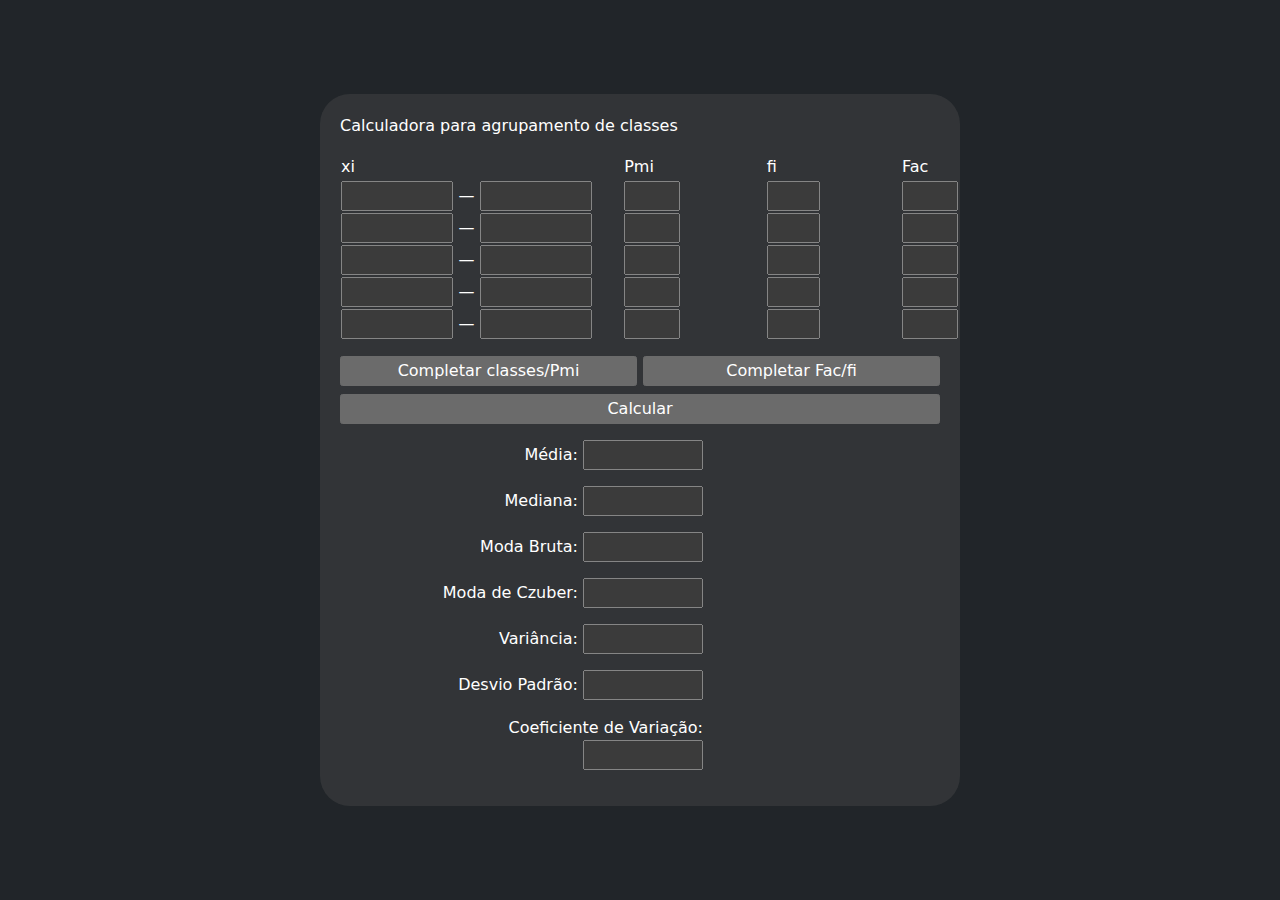
<file: index.html>
<!doctype html>
<html lang="en" data-bs-theme="dark">
<head>
    <meta charset="UTF-8">
    <meta name="viewport"
          content="width=device-width, user-scalable=no, initial-scale=1.0, maximum-scale=1.0, minimum-scale=1.0">
    <meta http-equiv="X-UA-Compatible" content="ie=edge">
    <title>Agrupamento em classes</title>
    <link rel="stylesheet" href="style.css">
    <link href="https://cdn.jsdelivr.net/npm/bootstrap@5.3.3/dist/css/bootstrap.min.css" rel="stylesheet" integrity="sha384-QWTKZyjpPEjISv5WaRU9OFeRpok6YctnYmDr5pNlyT2bRjXh0JMhjY6hW+ALEwIH" crossorigin="anonymous">
</head>
<body class="dark">
    <div class="content">
        <p>Calculadora para agrupamento de classes</p>
        <div class="tabela">
            <table class="tabela">
                <tr>
                    <td>xi</td>
                    <td>Pmi</td>
                    <td>fi</td>
                    <td>Fac</td>
                </tr>
                <tr>
                                        <!-- ...existing code... -->
                    <tr>
                        <td>
                            <span class="xi-group">
                                <input id="li1" type="text">
                                <span class="xi-dash">—</span>
                                <input id="ls1" type="text">
                            </span>
                        </td>
                        <td><input id="pmi1" type="text"></td>
                        <td><input id="fi1" type="text"></td>
                        <td><input id="Fac1" type="text"></td>
                    </tr>
                    <tr>
                        <td>
                            <span class="xi-group">
                                <input id="li2" type="text">
                                <span class="xi-dash">—</span>
                                <input id="ls2" type="text">
                            </span>
                        </td>
                        <td><input id="pmi2" type="text"></td>
                        <td><input id="fi2" type="text"></td>
                        <td><input id="Fac2" type="text"></td>
                    </tr>
                    <tr>
                        <td>
                            <span class="xi-group">
                                <input id="li3" type="text">
                                <span class="xi-dash">—</span>
                                <input id="ls3" type="text">
                            </span>
                        </td>
                        <td><input id="pmi3" type="text"></td>
                        <td><input id="fi3" type="text"></td>
                        <td><input id="Fac3" type="text"></td>
                    </tr>
                    <tr>
                        <td>
                            <span class="xi-group">
                                <input id="li4" type="text">
                                <span class="xi-dash">—</span>
                                <input id="ls4" type="text">
                            </span>
                        </td>
                        <td><input id="pmi4" type="text"></td>
                        <td><input id="fi4" type="text"></td>
                        <td><input id="Fac4" type="text"></td>
                    </tr>
                    <tr>
                        <td>
                            <span class="xi-group">
                                <input id="li5" type="text">
                                <span class="xi-dash">—</span>
                                <input id="ls5" type="text">
                            </span>
                        </td>
                        <td><input id="pmi5" type="text"></td>
                        <td><input id="fi5" type="text"></td>
                        <td><input id="Fac5" type="text"></td>
                    </tr>
                    <!-- ...existing code... -->
            </table>
        </div>
        <div class="botoes">
            <input type="button" id="btn" value="Completar classes/Pmi">
            <input type="button" id="btn2" value="Completar Fac/fi"><br>
        </div>
        <input type="button" id="calcula" value="Calcular">
        <div class="res-container">
            <div class="resultados">
                <p>Média: <input type="text" id="mediaRes" readonly></p>
                <p>Mediana: <input type="text" id="medianaRes" readonly></p>
                <p>Moda Bruta: <input type="text" id="modaBrutaRes" readonly></p>
                <p>Moda de Czuber: <input type="text" id="modaCzuberRes" readonly></p>
                <p>Variância: <input type="text" id="varianciaRes" readonly></p>
                <p>Desvio Padrão: <input type="text" id="dpRes" readonly></p>
                <p>Coeficiente de Variação: <input type="text" id="cvRes" readonly></p>
            </div>
        </div>
    </div>
    <script type="text/javascript" src="script.js"></script>
</body>
</html>
</file>
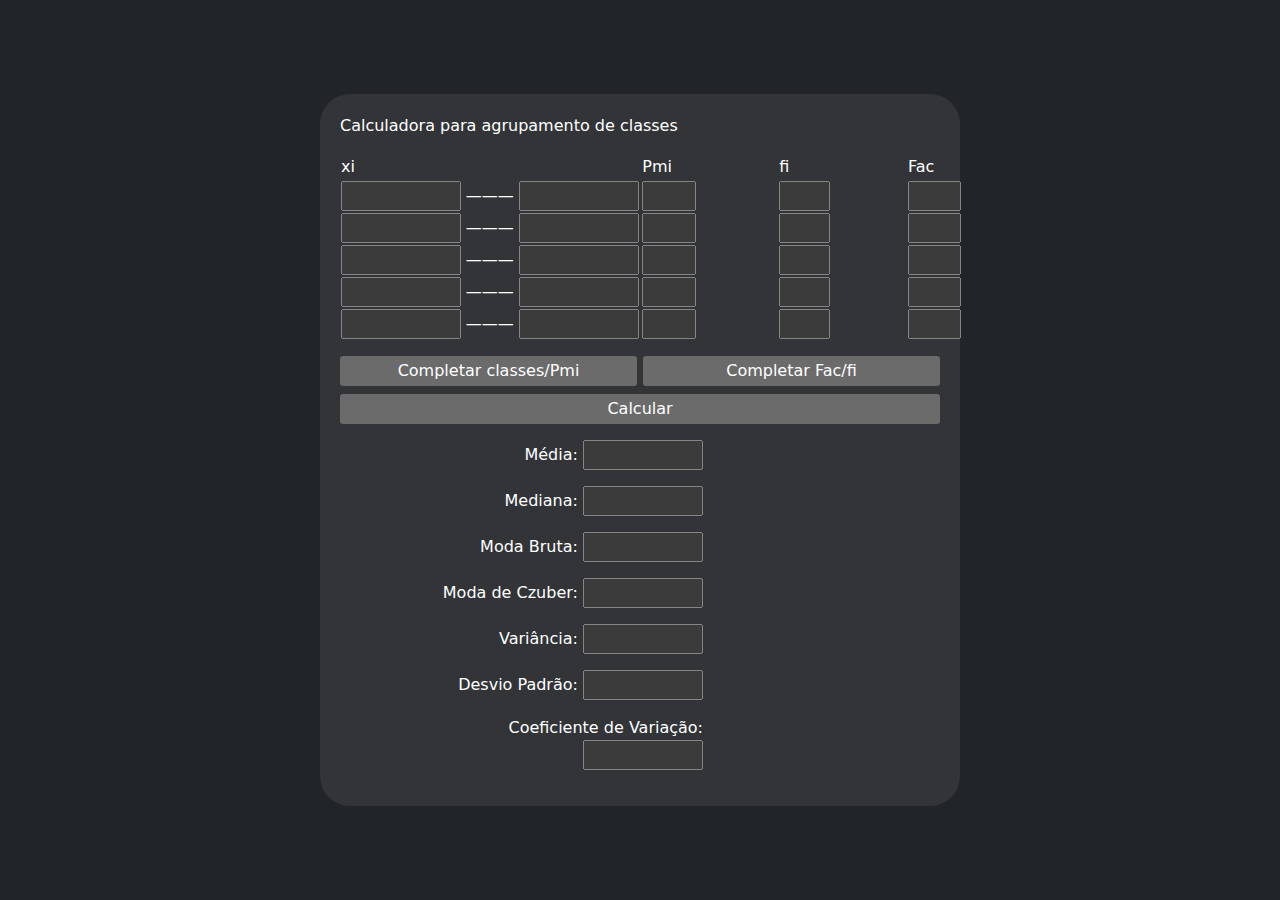
<file: home.html>
<!doctype html>
<html lang="en" data-bs-theme="dark">
<head>
    <meta charset="UTF-8">
    <meta name="viewport"
          content="width=device-width, user-scalable=no, initial-scale=1.0, maximum-scale=1.0, minimum-scale=1.0">
    <meta http-equiv="X-UA-Compatible" content="ie=edge">
    <title>Agrupamento em classes</title>
    <link rel="stylesheet" href="style.css">
    <link href="https://cdn.jsdelivr.net/npm/bootstrap@5.3.3/dist/css/bootstrap.min.css" rel="stylesheet" integrity="sha384-QWTKZyjpPEjISv5WaRU9OFeRpok6YctnYmDr5pNlyT2bRjXh0JMhjY6hW+ALEwIH" crossorigin="anonymous">
</head>
<body class="dark">
    <div class="content">
        <p>Calculadora para agrupamento de classes</p>
        <div class="tabela">
            <table class="tabela">
                <tr>
                    <td>xi</td>
                    <td>Pmi</td>
                    <td>fi</td>
                    <td>Fac</td>
                </tr>
                <tr>
                    <td><input id="li1" type="text"> ——— <input id="ls1" type="text"></td>
                    <td><input id="pmi1" type="text"></td>
                    <td><input id="fi1" type="text"></td>
                    <td><input id="Fac1" type="text"></td>
                </tr>
                <tr>
                    <td><input id="li2" type="text"> ——— <input id="ls2" type="text"></td>
                    <td><input id="pmi2" type="text"></td>
                    <td><input id="fi2" type="text"></td>
                    <td><input id="Fac2" type="text"></td>
                </tr>
                <tr>
                    <td><input id="li3" type="text"> ——— <input id="ls3" type="text"></td>
                    <td><input id="pmi3" type="text"></td>
                    <td><input id="fi3" type="text"></td>
                    <td><input id="Fac3" type="text"></td>
                </tr>
                <tr>
                    <td><input id="li4" type="text"> ——— <input id="ls4" type="text"></td>
                    <td><input id="pmi4" type="text"></td>
                    <td><input id="fi4" type="text"></td>
                    <td><input id="Fac4" type="text"></td>
                </tr>
                <tr>
                    <td><input id="li5" type="text"> ——— <input id="ls5" type="text"></td>
                    <td><input id="pmi5" type="text"></td>
                    <td><input id="fi5" type="text"></td>
                    <td><input id="Fac5" type="text"></td>
                </tr>
            </table>
        </div>
        <div class="botoes">
            <input type="button" id="btn" value="Completar classes/Pmi">
            <input type="button" id="btn2" value="Completar Fac/fi"><br>
        </div>
        <input type="button" id="calcula" value="Calcular">
        <div class="res-container">
            <div class="resultados">
                <p>Média: <input type="text" id="mediaRes" readonly></p>
                <p>Mediana: <input type="text" id="medianaRes" readonly></p>
                <p>Moda Bruta: <input type="text" id="modaBrutaRes" readonly></p>
                <p>Moda de Czuber: <input type="text" id="modaCzuberRes" readonly></p>
                <p>Variância: <input type="text" id="varianciaRes" readonly></p>
                <p>Desvio Padrão: <input type="text" id="dpRes" readonly></p>
                <p>Coeficiente de Variação: <input type="text" id="cvRes" readonly></p>
            </div>
        </div>
    </div>
    <script type="text/javascript" src="script.js"></script>
</body>
</html>
</file>
<file: style.css>
body {
    background: #222222;
    margin: 0;
}

.content {
    padding: 20px;
    position: absolute;
    left: 50%;
    top: 50%;
    transform: translate(-50%, -50%);
    background: #5555;
    border: 10px;
    color: white;
    border-radius: 30px;
}

input {
    width: 40%;
}

#btn, #btn2 {
    width: 49.5%;
}

#btn {
    margin-right: 1%;
}

#calcula {
    width: 100%;
    margin-bottom: 1rem;
    margin-top: 0.5rem;
}

.botoes {
    margin-top: 1rem;
    display: flex;
}

.resultados {
    width: 50%;
    text-align: right;
}

.res-container {
    position: relative;
    left: 10.5%;
}

.tabela {
    margin-right: -3.2rem;
}


/* ...existing code... */

/* Media query para telas menores (smartphones) */
@media screen and (max-width: 600px) {
    .content {
        width: 98vw;
        min-width: unset;
        left: 50%;
        top: 0;
        transform: translate(-50%, 0);
        padding: 10px;
        border-radius: 15px;
        box-sizing: border-box;
    }

    input, #btn, #btn2, #calcula {
        width: 100%;
        margin: 5px 0;
        box-sizing: border-box;
    }

    .botoes {
        flex-direction: column;
        gap: 10px;
    }

    .resultados, .res-container {
        width: 100%;
        text-align: left;
        left: 0;
        margin: 0;
    }

    .tabela {
        margin-right: 0;
        width: 100%;
        overflow-x: auto;
        font-size: 14px;
    }
        /* ...existing code... */
    
    
        /* ...seu código existente... */
    
        /* Inputs xi lado a lado, pmi/fi/fac embaixo */
        .xi-group {
            display: flex;
            align-items: center;
            gap: 6px;
            margin-bottom: 10px;
        }
        .xi-group input {
            width: 48%;
            min-width: 0;
        }
        .xi-dash {
            font-weight: bold;
            font-size: 1.2em;
            color: #fff;
        }
        .input-group {
            display: flex;
            flex-direction: column;
            gap: 8px;
        }
    }
</file>
